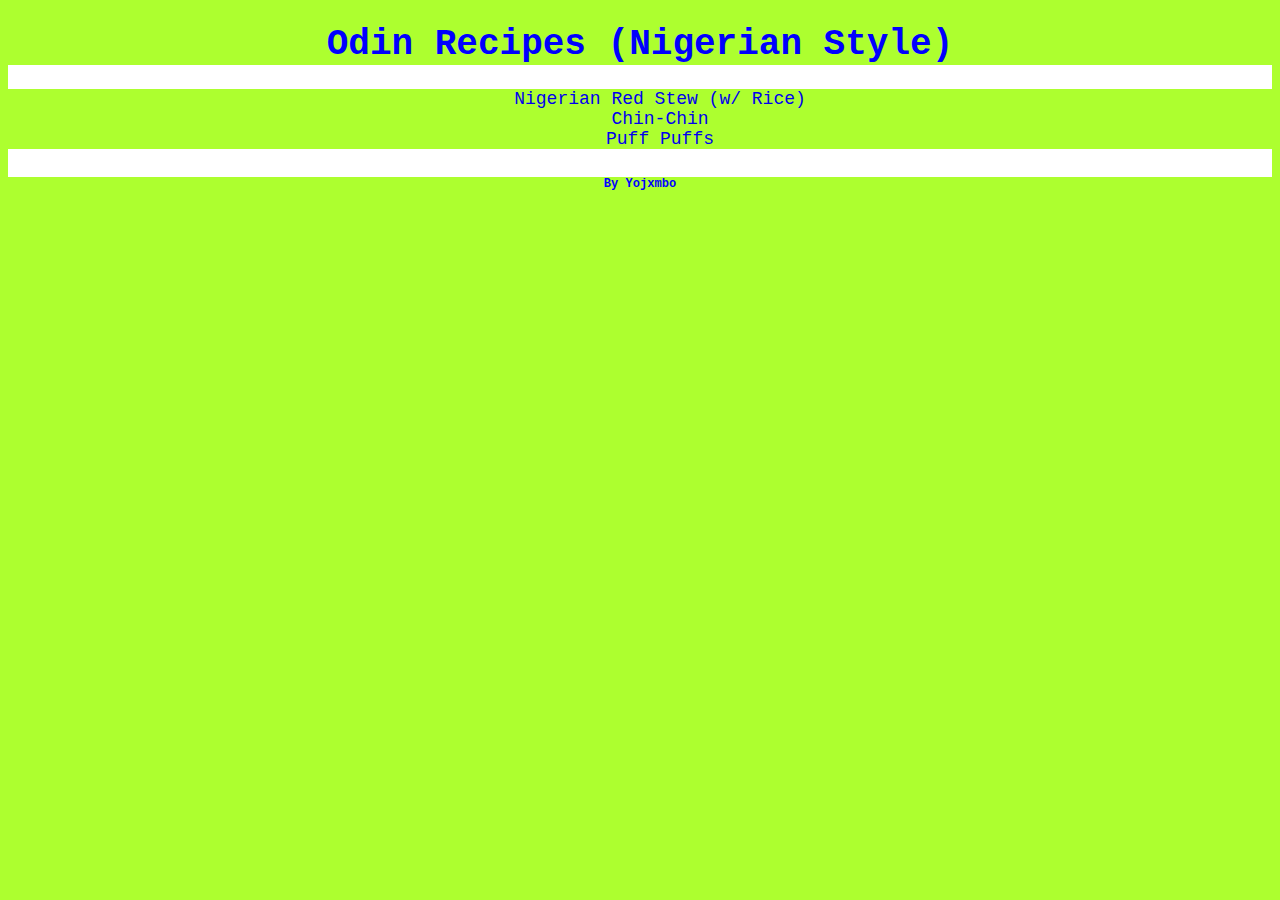
<file: index.html>
<!DOCTYPE html>
<html>

<head>
    <title>Odin Recipes</title>
    <link rel="stylesheet"   href="style1.css">
</head>

<body>
    <h1>Odin Recipes (Nigerian Style)</h1>
    
<ul>
    <li><a href="recipes/red-stew.html">Nigerian 
     Red Stew (w/ Rice)</a></li>
    
    <li><a href="recipes/chin-chin.html">Chin-Chin</a></li>

    <li><a href="recipes/puff-puff.html">Puff Puffs</a></li>
</ul>
</body>
<bottom><h6>By Yojxmbo</h6></bottom>
</html>
</file>
<file: style1.css>
* {
    background-color: greenyellow;
}

body {
    background-color: white;
    color: blue;
    font-family: 'Courier New', Courier, monospace;
    font-size: large;
    font-weight: lighter;
    text-align: center;
}

img {
    height: auto;
    width: 400px;
}

body ul li a {
    text-decoration: none;
}

body ul li {
    list-style: none;
}

li:hover {
    background-color: red;
}
</file>
